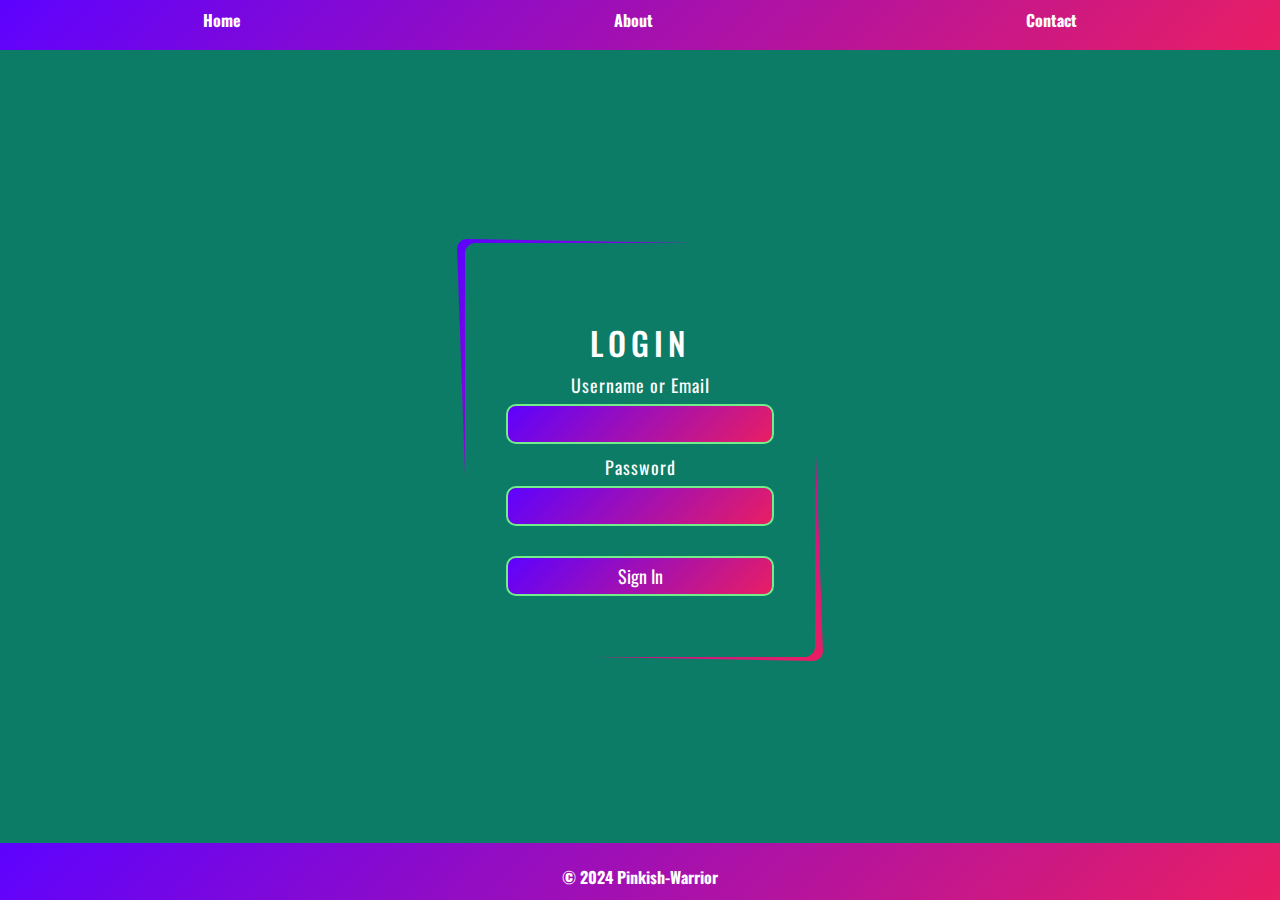
<file: docs/index.html>
<!DOCTYPE html>
<html lang="en">
<head>
    <meta charset="UTF-8">
    <meta name="viewport" content="width=device-width, initial-scale=1.0" />
    <meta name="description" content="Project from 01Founders School">
    <title>GraphQL</title>
    <link href="https://stackpath.bootstrapcdn.com/bootstrap/4.5.2/css/bootstrap.min.css" rel="stylesheet" />
    <link rel="stylesheet" href="./static/css/stylesheet.css" />
    <link rel="manifest" href="static/imagens/favicon/site.webmanifest" />
    <link rel="icon" type="image/png" href="static/imagens/favicon/favicon-96x96.png" sizes="96x96" />
    <link rel="icon" type="image/svg+xml" href="static/imagens/favicon/favicon.svg" />
    <link rel="shortcut icon" href="static/imagens/favicon/favicon.ico" />
    <link rel="apple-touch-icon" sizes="180x180" href="static/imagens/favicon/apple-touch-icon.png" />
    <meta name="apple-mobile-web-app-title" content="GraphQl" />
   
    <style>
        /* Add custom styles here */
        .form, .profileDiv, .charts, .logoutButton {
            margin-top: 60px;
            margin-bottom: 60px; /* Adjust the margin as needed */
        }

        footer{
            text-align: center;
            padding-top: 20px;
            margin-bottom: 0px;
        }

        .charts > div {
            margin-bottom: 20px; /* Add space between chart sections */
        }
    </style>
</head>
<body>
    <header>
        <nav class="navbar">
            <a href="https://github.com/Pinkish-Warrior">Home</a>
            <a href="https://pinkish-warrior.github.io/webpage/">About</a>
            <a href="mailto:tanrosa@gmail.com">Contact</a>
        </nav>
    </header>
    <main>
        <section class="form">
            <div class="input">
                <h2 id="loging_in" class="text-center">Login</h2>
                <div id="login">
            
                    <form id="login-form" name="loginForm" method="POST">
                        <div class="inputBox">
                            <label for="identifier">Username or Email</label>
                            <input type="text" class="identifier" id="identifier" name="identifier" autocomplete="identifier" required />
                        </div>
                        <div class="inputBox">
                            <label for="password">Password</label>
                            <input type="password" id="password" class="password" name="password" autocomplete="current-password" required />
                        </div>
                        <div class="inputBox">
                            <input type="submit" name="submit" value="Sign In" />
                        </div>
                    </form>
                </div>
            </div>
            <div id="error" class="error"></div>
        </section>
        <div class="profileDiv">
            <section class="userIdentificationSection">
                <div class="userInformationDiv">
                    <h1 class="identifierTitle" style="color:#49108B"></h1>
                    <p class="userEmail"></p>
                    <p class="userPhoneNumber"></p>
                    <p class="userCampus"></p>
                </div>
            </section>
        </div>
        <section class="charts" style="display: none">
            <div class="XPSection">
                <h1 class="XPH1"> XP Evolution</h1>
                <div class="graphXpAmount"></div>
            </div>
            <div class="RatioSection">
                <h1 class="RatioH1">AUDIT Ratio:</h1>
                <div class="audit-ratio-chart"></div>
                <div class="audit-line-chart"></div>
            </div>
            <div class="SkillSection">
                <h1 class="SkillH1">🏆 Skill Go Evolution:</h1>
                <div class="graphSkillAmount"></div>
            </div>
            <div>
                <button id="logoutButton" style="display: none">Logout</button>
            </div>
        </section>
    </main>
    <footer>
        <a href="#">&copy; 2024 Pinkish-Warrior</a>
    </footer>
    <script src="https://d3js.org/d3.v6.min.js"></script>
    <script type="module" src="./js/main.js"></script>
</body>
</html>
</file>
<file: docs/static/css/stylesheet.css>
/* Imports */
@import url("https://fonts.googleapis.com/css2?family=Oswald&display=swap");

/* CSS Variables */
/* :root {
  --primary-color: #0D7C66;
  --secondary-color: #e91e63;
  --tertiary-color: #5d02ff;
  --hover-color: #8e1ee9;
  --text-color: #ffffff;
  --background-color: #473078;
  --box-shadow-color: #5d02ff;
  --error-color: red;
} */

/* Global Styles */
* {
  margin: auto;
  padding: 0;
  box-sizing: border-box;
  font-family: "Oswald", sans-serif;
}

a {
  text-decoration: none;
  color: #ffffff;
  font-weight: bold;
  font-size: 16px;
}

/* Layout Styles */
body {
  display: flex;
  justify-content: center;
  align-items: center;
  min-height: 100vh;
  background: #0D7C66;
  margin: 0;
}

header {
  position: fixed;
  top: 0;
  width: 100%;
  background: linear-gradient(315deg, #e91e63, #5d02ff);
  color: #000;
  text-align: center;
  justify-content: center;
  padding: 0 0 50px 0;
}

footer {
  position: fixed;
  bottom: 0;
  width: 100%;
  background: linear-gradient(315deg, #e91e63, #5d02ff);
  color: #ffffff;
  text-align: center;
  padding: 10px 0;
  font-weight: bold;
  font-size: 18px;
}

.container {
  position: relative;
  top: 0;
  margin-left: 0;
  margin-right: 0;
  width: 100%;
  background-color: #ffffff;  /* Change this to your desired background color */
  padding: 10px;
  box-shadow: 0 3px 5px #5d02ff;
  z-index: 999; /* Make sure it's on top of other elements */
}

nav .container {
  width: 100%;
  display: flex;
  justify-content: center; /* Center the navbar items */
  align-items: center; /* Center the navbar items vertically */
  color: #000;
}

header .navbar {
  display: flex;
  overflow: hidden;
  position: fixed;
  top: 0;
  width: 100%;
  color: #000;
}

.navbar a:hover {
  background-color: #73EC8B;
  color: #000;
  padding: 5px;
  border-radius: 2px;
  text-decoration: none;
}

footer a:hover {
  color: #73EC8B;
  text-decoration: none;
}

.logo {
  display: flex;
  justify-content: center; /* Center horizontally */
  align-items: center; /* Center vertically */
  height: 100%; /* Ensure it takes full height of the parent */
}

/* Component Styles */
.form {
  position: relative;
  background: #0D7C66;
  border: 1px solid #0D7C66;
  width: 350px;
  padding: 40px 40px 60px;
  border-radius: 10px;
  text-align: center;
  color: #ffffff;
}

.form::before {
  content: "";
  position: absolute;
  top: -2px;
  right: -2px;
  bottom: -2px;
  left: -2px;
  background: linear-gradient(315deg, #e91e63, #5d02ff);
  z-index: -1;
  transform: skew(2deg, 1deg);
  border-radius: 10px;
}

.form h2 {
  color: #ffffff; 
  font-weight: 500;
  text-transform: uppercase;
  letter-spacing: 5px;
}

.form .input {
  margin-top: 40px;
  margin-left: auto;
  margin-right: auto;
}

.form .input .inputBox {
  margin-top: 10px;
}

.form .input .inputBox label {
  display: block;
  color: #ffffff;
  margin-bottom: 5px;
  font-size: 18px;
  letter-spacing: 1px;
}

.form .input .inputBox input {
  position: relative;
  width: 100%;
  height: 40px;
  border: 2px solid #73EC8B;
  outline: none;
  padding: 5px 15px;
  background: linear-gradient(315deg, #e91e63, #5d02ff);
  color: #000;
  font-size: 18px;
  border-radius: 10px;
  text-align: center;
}


.form .input .inputBox input[type="submit"] {
  cursor: pointer;
  margin-top: 20px;
  color: #ffffff;
  border: 2px solid #73EC8B;
  
}

.form .input .inputBox input[type="submit"]:hover {
  background:#8e1ee9
}

.form .input .inputBox input[type="submit"]:active {
  color: --text-color;
  background: linear-gradient(315deg, #e91e63, #0d7c66);
}

.forgot {
  margin-top: 10px;
  color: #000;
  font-size: 14px;
  letter-spacing: 1px;
}

.forgot a {
  color: #5d02ff;
}

div .error {
  color: red;
  font-size: 16px;
  text-align: center;
  display: flex;
  justify-content: center; /* Center horizontally */
  align-items: center; /* Center vertically */
  height: 100vh; /* Full viewport height to center vertically */
}

.usernameTitle {
  font-size: 35px;
  font-weight: bold;
  margin: 0;
}

.userInformationDiv {
  display: flex;
  margin: auto;
  flex-direction: column;
  justify-content: center;
}

.userEmail,
.userPhoneNumber,
.userCampus {
  font-size: 20px;
  margin: 5px 0;
}

.Span {
  font-weight: bold;
}

.XPSection,
.RatioSection,
.SkillSection,
.transactionSection,
.progressSection,
.resultsSection {
  width: 100%;
  max-width: 800px;
  margin-bottom: 20px;
  background-color: #473078;
  border-radius: 15px;
  padding: 20px;
  box-shadow: 0 0 15px 5px #e91e63,;
}

.graphXpAmount,
.graphRatioAmount,
.graphSkillAmount {
  width: 100%;
  height: 400px;
}

.loginFormDiv {
  display: flex;
}

.profileDiv {
  max-width: 600px;
  margin-top: 100px;

  padding: 20px;
  background-color: #0D7C66;
  box-shadow: 0 0 10px #73EC8B;
  border-radius: 5px;
  color: #ffffff;
}

.charts {
  max-width: 100%;
  margin: 20px auto;
  overflow-x: auto;
}

#logoutButton {
  cursor: pointer;
  margin-bottom: 150px;
  outline: none;
  padding: 5px 15px;
  background: linear-gradient(315deg, #e91e63, #5d02ff);
  color: #ffffff;
  font-size: 18px;
  border-radius: 10px;
  text-align: center;
  width: 20%;
}

#logoutButton:hover,
#logoutButton:focus {
  background:#8e1ee9;
}

h1.XPH1,
h1.RatioH1,
h1.SkillH1 {
  color: #ffffff !important;
}

.xLine, 
.yLine {
  stroke-width: 2.0; /* Adjust this value */
}

.charts {
  max-width: 100%;
  margin: 20px auto;
  overflow-x: auto;
}

.graphSkillAmount,
.graphXpAmount,
.audit-ratio-chart,
.audit-line-chart {
  margin-bottom: 40px;
  width: 100%;
}

.loginFormDiv {
  display: flex;
}

.profileDiv {
  display: none;
  background-color: none;
}

h1.XPH1, 
h1.RatioH1, 
h1.SkillH1 {
  color: #ffffff !important;
}


#logoutButton {
  border: none;
  border-radius: 5px;
  padding: 10px;
  cursor: pointer;
  width: 20%;
  margin: auto;
  transition: all 0.4s ease-out;
  font-weight: bold;
  font-size: 18px;
  letter-spacing: 3px;
  margin-bottom: 3.75rem;
}

/* Hide elements initially */
.charts, #logoutButton {
  display: none;
  color: #ffffff !important;
  font-weight: bold;

}

@media (max-width: 768px) {
  .loginForm {
    width: 90%;
  }

  .usernameTitle {
    font-size: 28px;
  }

  .userEmail,
  .userPhoneNumber,
  .userCampus {
    font-size: 18px;
  }
}
</file>
